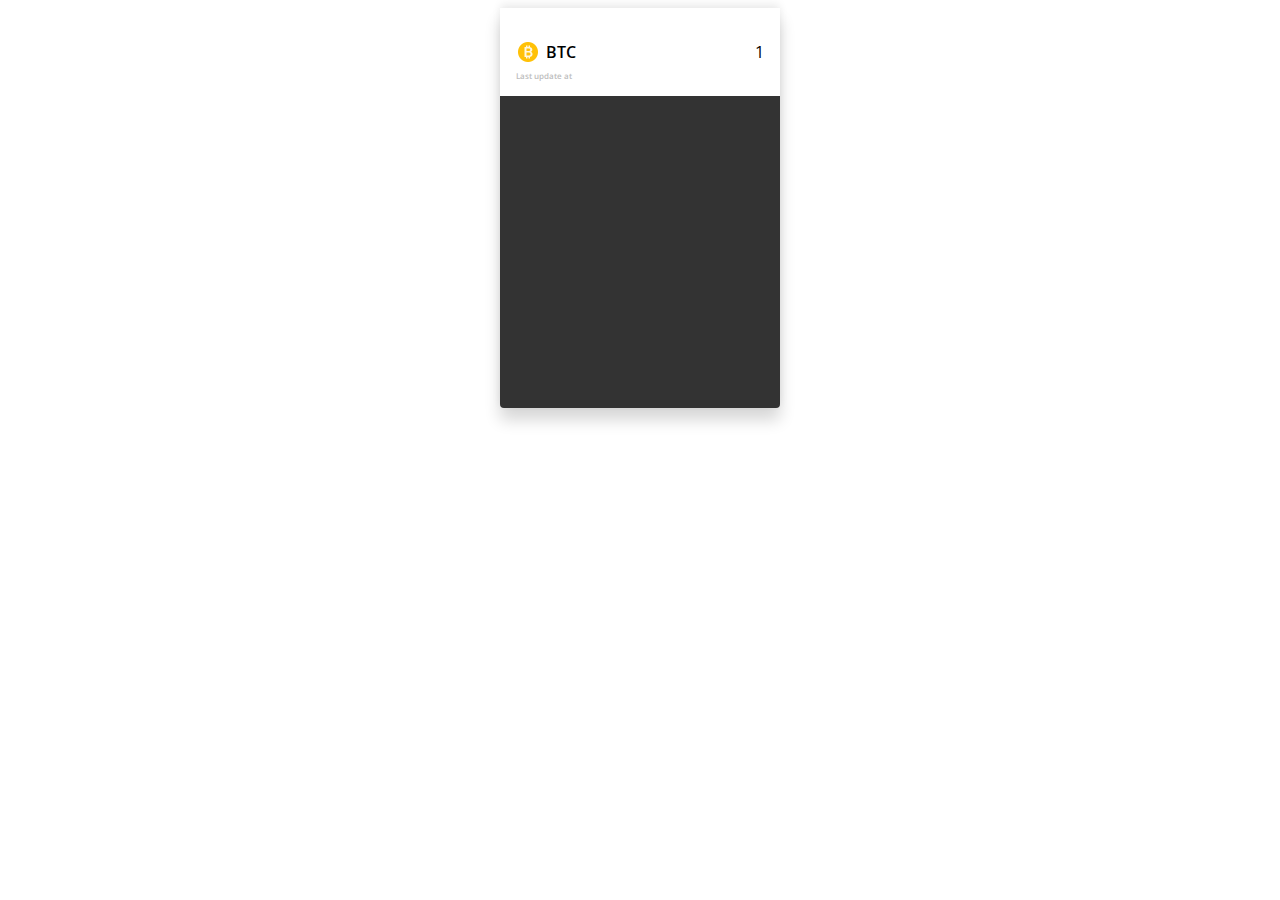
<file: index.html>
<!DOCTYPE html>
<html lang="en">

<head>
	<meta charset="UTF-8">
	<meta name="viewport" content="width=device-width, initial-scale=1.0">
	<title>BTC widget</title>

	<link href="https://fonts.googleapis.com/css?family=Open+Sans:400,600" rel="stylesheet">
	<link rel="stylesheet" href="btc_widget.css">
	<script src="b_btc_widget.js"></script>

</head>

<body style="display: flex; justify-content: center;">

	<div id="btc_widget_h78fo34h"></div>

	<script>
		new BtcWidget('#btc_widget_h78fo34h');
	</script>

</body>
</html>
</file>
<file: btc_widget.css>
.b_btc_widget {
  display: flex;
  flex-direction: column;
  width: 280px;
  min-height: 400px;
  background-color: #333333;
  box-shadow: 0px 12px 16px rgba(0, 0, 0, 0.16), 0px -4px 8px rgba(0, 0, 0, 0.08);
  border-radius: 4px;
  font-family: 'Open Sans', sans-serif;
  -webkit-font-smoothing: subpixel-antialiased;
}
.b_btc_widget .input {
  position: relative;
}
.b_btc_widget .input label {
  position: relative;
  user-select: none;
  cursor: text;
}
.b_btc_widget .input label .info {
  position: absolute;
  top: -1px;
  display: flex;
  flex-direction: column;
  font-weight: 600;
  margin-left: 16px;
}
.b_btc_widget .input label .info .logo {
  display: flex;
  align-items: center;
}
.b_btc_widget .input label .info .icon {
  display: inline-block;
  width: 24px;
  height: 24px;
  margin-right: 6px;
  background-image: url("img/Icon-btc.svg");
}
.b_btc_widget .input label .info .datetime {
  line-height: 8px;
  font-size: 8px;
  margin-top: 8px;
  font-weight: 600;
  color: #BDBDBD;
}
.b_btc_widget .input input[name=btc] {
  width: 100%;
  font-size: 16px;
  padding: 16px 16px 16px 80px;
  height: 88px;
  box-sizing: border-box;
  text-align: right;
  font-family: 'Open Sans', sans-serif;
  border: none;
  /** @see https://stackoverflow.com/questions/3790935/can-i-hide-the-html5-number-input-s-spin-box */
  -moz-appearance: textfield;
  /* Firefox */
}
.b_btc_widget .input input[name=btc]::-webkit-outer-spin-button,
.b_btc_widget .input input[name=btc]::-webkit-inner-spin-button {
  /* display: none; <- Crashes Chrome on hover */
  -webkit-appearance: none;
  margin: 0;
  /* <-- Apparently some margin are still there even though it's hidden */
}
.b_btc_widget .currencies {
  list-style: none;
  padding: 30px 16px;
  margin: 0;
  color: white;
}
.b_btc_widget .currencies li {
  display: flex;
  align-items: center;
  line-height: 14px;
  height: 14px;
}
.b_btc_widget .currencies li + li {
  margin-top: 26px;
}
.b_btc_widget .currencies li.template {
  display: none;
}
.b_btc_widget .currencies .logo {
  display: flex;
  align-items: center;
  font-weight: 600;
}
.b_btc_widget .currencies .logo .icon {
  display: inline-block;
  width: 22px;
  height: 22px;
  position: relative;
  top: -1px;
  margin-right: 10px;
}
.b_btc_widget .currencies .logo .icon.USD {
  background-image: url("img/currency/USD.svg");
}
.b_btc_widget .currencies .logo .icon.AUD {
  background-image: url("img/currency/AUD.svg");
}
.b_btc_widget .currencies .logo .icon.CAD {
  background-image: url("img/currency/CAD.svg");
}
.b_btc_widget .currencies .logo .icon.CLP {
  background-image: url("img/currency/CLP.svg");
}
.b_btc_widget .currencies .logo .icon.HKD {
  background-image: url("img/currency/HKD.svg");
}
.b_btc_widget .currencies .logo .icon.NZD {
  background-image: url("img/currency/NZD.svg");
}
.b_btc_widget .currencies .logo .icon.SGD {
  background-image: url("img/currency/SGD.svg");
}
.b_btc_widget .currencies .sum {
  flex-grow: 1;
  text-align: right;
  white-space: nowrap;
  overflow: hidden;
  margin-left: 10px;
}
</file>
